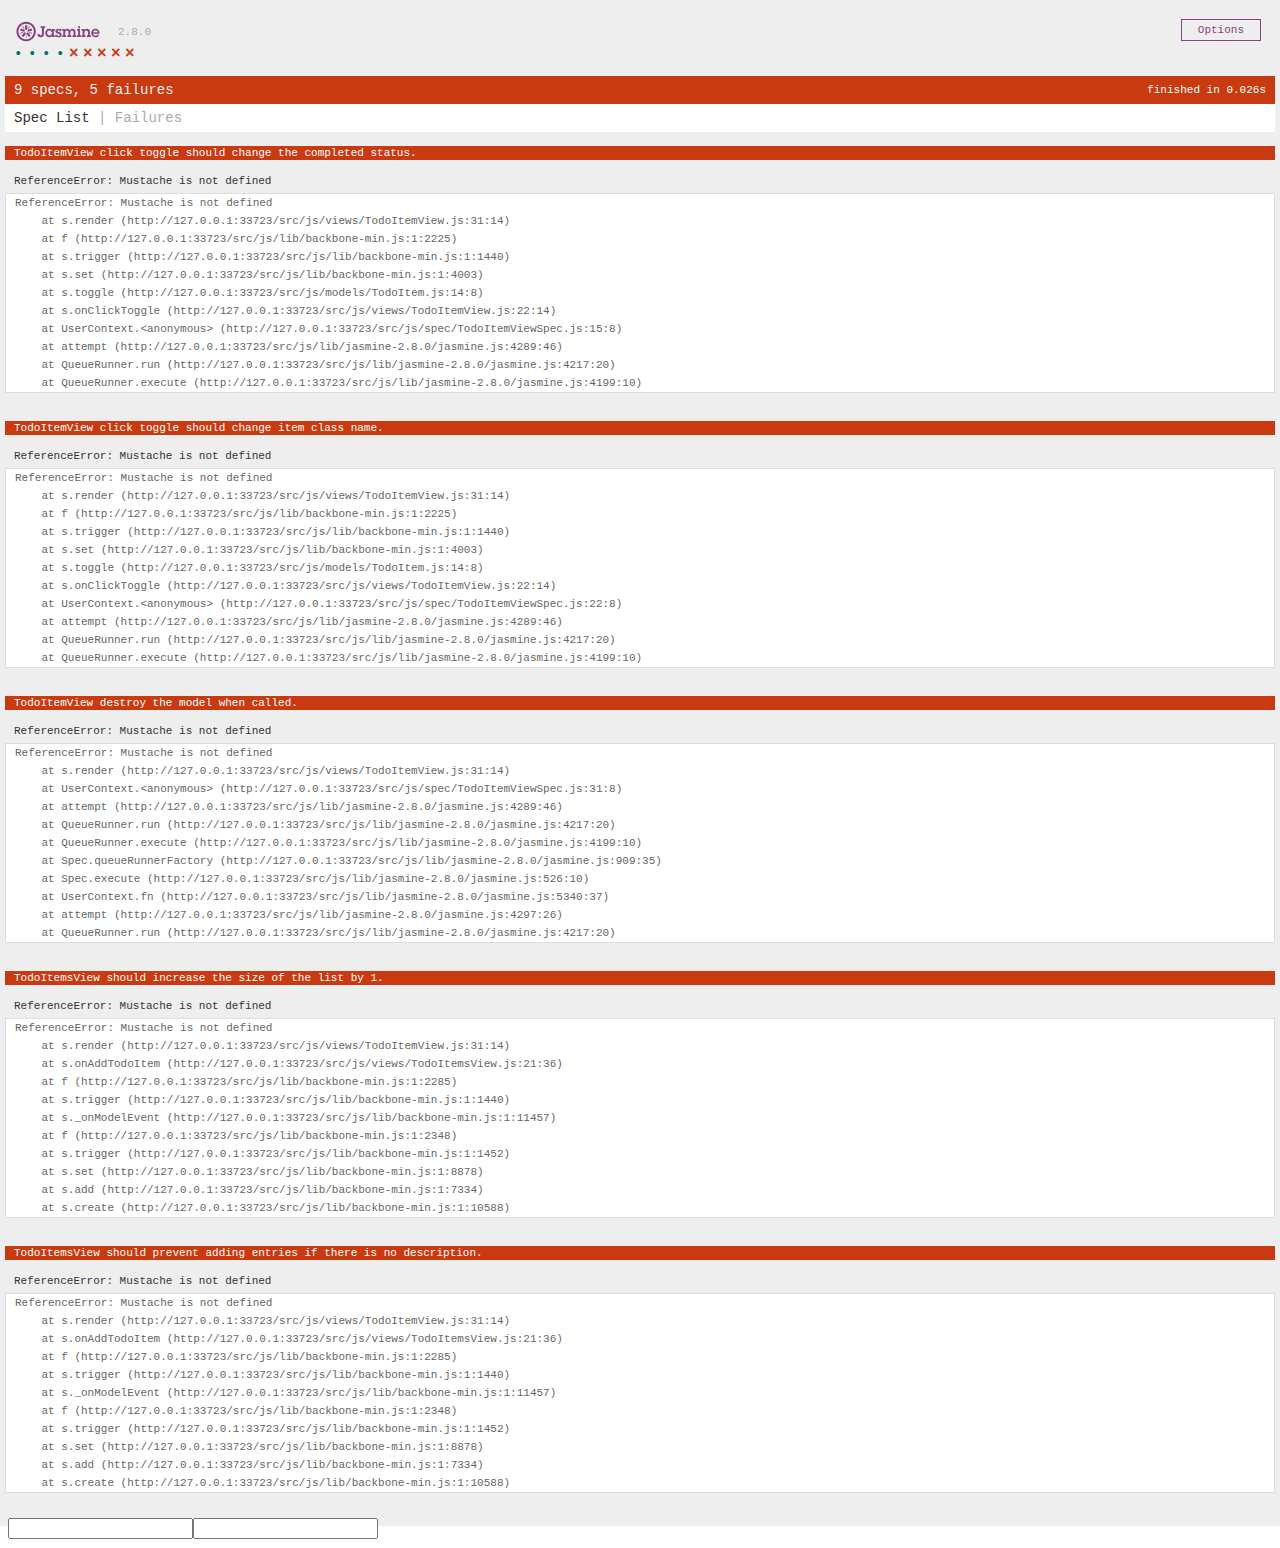
<file: src/js/SpecRunner.html>
<!DOCTYPE html>
<html>
<head>
  <meta charset="utf-8">
  <title>Jasmine Spec Runner v2.8.0</title>

  <link rel="shortcut icon" type="image/png" href="lib/jasmine-2.8.0/jasmine_favicon.png">
  <link rel="stylesheet" href="lib/jasmine-2.8.0/jasmine.css">

  <script src="lib/jasmine-2.8.0/jasmine.js"></script>
  <script src="lib/jasmine-2.8.0/jasmine-html.js"></script>
  <script src="lib/jasmine-2.8.0/boot.js"></script>

  <!-- include source files here... -->
  <script src="lib/jquery-min.js"></script>
  <script src="lib/underscore-min.js"></script>
  <script src="lib/backbone-min.js"></script>
  <script src="models/TodoItem.js"></script>
  <script src="collections/TodoItems.js"></script>
  <script src="views/TodoItemView.js"></script>
  <script src="views/TodoItemsView.js"></script>

  <!-- include spec files here... -->
  <script src="spec/TodoItemSpec.js"></script>
  <script src="spec/TodoItemsSpec.js"></script>
  <script src="spec/TodoItemViewSpec.js"></script>
  <script src="spec/TodoItemsViewSpec.js"></script>

</head>

<body>
</body>
</html>
</file>
<file: src/js/lib/jasmine-2.8.0/jasmine.css>
body { overflow-y: scroll; }

.jasmine_html-reporter { background-color: #eee; padding: 5px; margin: -8px; font-size: 11px; font-family: Monaco, "Lucida Console", monospace; line-height: 14px; color: #333; }
.jasmine_html-reporter a { text-decoration: none; }
.jasmine_html-reporter a:hover { text-decoration: underline; }
.jasmine_html-reporter p, .jasmine_html-reporter h1, .jasmine_html-reporter h2, .jasmine_html-reporter h3, .jasmine_html-reporter h4, .jasmine_html-reporter h5, .jasmine_html-reporter h6 { margin: 0; line-height: 14px; }
.jasmine_html-reporter .jasmine-banner, .jasmine_html-reporter .jasmine-symbol-summary, .jasmine_html-reporter .jasmine-summary, .jasmine_html-reporter .jasmine-result-message, .jasmine_html-reporter .jasmine-spec .jasmine-description, .jasmine_html-reporter .jasmine-spec-detail .jasmine-description, .jasmine_html-reporter .jasmine-alert .jasmine-bar, .jasmine_html-reporter .jasmine-stack-trace { padding-left: 9px; padding-right: 9px; }
.jasmine_html-reporter .jasmine-banner { position: relative; }
.jasmine_html-reporter .jasmine-banner .jasmine-title { background: url('[data-uri]') no-repeat; background: url('[data-uri]') no-repeat, none; -moz-background-size: 100%; -o-background-size: 100%; -webkit-background-size: 100%; background-size: 100%; display: block; float: left; width: 90px; height: 25px; }
.jasmine_html-reporter .jasmine-banner .jasmine-version { margin-left: 14px; position: relative; top: 6px; }
.jasmine_html-reporter #jasmine_content { position: fixed; right: 100%; }
.jasmine_html-reporter .jasmine-version { color: #aaa; }
.jasmine_html-reporter .jasmine-banner { margin-top: 14px; }
.jasmine_html-reporter .jasmine-duration { color: #fff; float: right; line-height: 28px; padding-right: 9px; }
.jasmine_html-reporter .jasmine-symbol-summary { overflow: hidden; *zoom: 1; margin: 14px 0; }
.jasmine_html-reporter .jasmine-symbol-summary li { display: inline-block; height: 10px; width: 14px; font-size: 16px; }
.jasmine_html-reporter .jasmine-symbol-summary li.jasmine-passed { font-size: 14px; }
.jasmine_html-reporter .jasmine-symbol-summary li.jasmine-passed:before { color: #007069; content: "\02022"; }
.jasmine_html-reporter .jasmine-symbol-summary li.jasmine-failed { line-height: 9px; }
.jasmine_html-reporter .jasmine-symbol-summary li.jasmine-failed:before { color: #ca3a11; content: "\d7"; font-weight: bold; margin-left: -1px; }
.jasmine_html-reporter .jasmine-symbol-summary li.jasmine-disabled { font-size: 14px; }
.jasmine_html-reporter .jasmine-symbol-summary li.jasmine-disabled:before { color: #bababa; content: "\02022"; }
.jasmine_html-reporter .jasmine-symbol-summary li.jasmine-pending { line-height: 17px; }
.jasmine_html-reporter .jasmine-symbol-summary li.jasmine-pending:before { color: #ba9d37; content: "*"; }
.jasmine_html-reporter .jasmine-symbol-summary li.jasmine-empty { font-size: 14px; }
.jasmine_html-reporter .jasmine-symbol-summary li.jasmine-empty:before { color: #ba9d37; content: "\02022"; }
.jasmine_html-reporter .jasmine-run-options { float: right; margin-right: 5px; border: 1px solid #8a4182; color: #8a4182; position: relative; line-height: 20px; }
.jasmine_html-reporter .jasmine-run-options .jasmine-trigger { cursor: pointer; padding: 8px 16px; }
.jasmine_html-reporter .jasmine-run-options .jasmine-payload { position: absolute; display: none; right: -1px; border: 1px solid #8a4182; background-color: #eee; white-space: nowrap; padding: 4px 8px; }
.jasmine_html-reporter .jasmine-run-options .jasmine-payload.jasmine-open { display: block; }
.jasmine_html-reporter .jasmine-bar { line-height: 28px; font-size: 14px; display: block; color: #eee; }
.jasmine_html-reporter .jasmine-bar.jasmine-failed { background-color: #ca3a11; }
.jasmine_html-reporter .jasmine-bar.jasmine-passed { background-color: #007069; }
.jasmine_html-reporter .jasmine-bar.jasmine-skipped { background-color: #bababa; }
.jasmine_html-reporter .jasmine-bar.jasmine-errored { background-color: #ca3a11; }
.jasmine_html-reporter .jasmine-bar.jasmine-menu { background-color: #fff; color: #aaa; }
.jasmine_html-reporter .jasmine-bar.jasmine-menu a { color: #333; }
.jasmine_html-reporter .jasmine-bar a { color: white; }
.jasmine_html-reporter.jasmine-spec-list .jasmine-bar.jasmine-menu.jasmine-failure-list, .jasmine_html-reporter.jasmine-spec-list .jasmine-results .jasmine-failures { display: none; }
.jasmine_html-reporter.jasmine-failure-list .jasmine-bar.jasmine-menu.jasmine-spec-list, .jasmine_html-reporter.jasmine-failure-list .jasmine-summary { display: none; }
.jasmine_html-reporter .jasmine-results { margin-top: 14px; }
.jasmine_html-reporter .jasmine-summary { margin-top: 14px; }
.jasmine_html-reporter .jasmine-summary ul { list-style-type: none; margin-left: 14px; padding-top: 0; padding-left: 0; }
.jasmine_html-reporter .jasmine-summary ul.jasmine-suite { margin-top: 7px; margin-bottom: 7px; }
.jasmine_html-reporter .jasmine-summary li.jasmine-passed a { color: #007069; }
.jasmine_html-reporter .jasmine-summary li.jasmine-failed a { color: #ca3a11; }
.jasmine_html-reporter .jasmine-summary li.jasmine-empty a { color: #ba9d37; }
.jasmine_html-reporter .jasmine-summary li.jasmine-pending a { color: #ba9d37; }
.jasmine_html-reporter .jasmine-summary li.jasmine-disabled a { color: #bababa; }
.jasmine_html-reporter .jasmine-description + .jasmine-suite { margin-top: 0; }
.jasmine_html-reporter .jasmine-suite { margin-top: 14px; }
.jasmine_html-reporter .jasmine-suite a { color: #333; }
.jasmine_html-reporter .jasmine-failures .jasmine-spec-detail { margin-bottom: 28px; }
.jasmine_html-reporter .jasmine-failures .jasmine-spec-detail .jasmine-description { background-color: #ca3a11; }
.jasmine_html-reporter .jasmine-failures .jasmine-spec-detail .jasmine-description a { color: white; }
.jasmine_html-reporter .jasmine-result-message { padding-top: 14px; color: #333; white-space: pre; }
.jasmine_html-reporter .jasmine-result-message span.jasmine-result { display: block; }
.jasmine_html-reporter .jasmine-stack-trace { margin: 5px 0 0 0; max-height: 224px; overflow: auto; line-height: 18px; color: #666; border: 1px solid #ddd; background: white; white-space: pre; }
</file>
